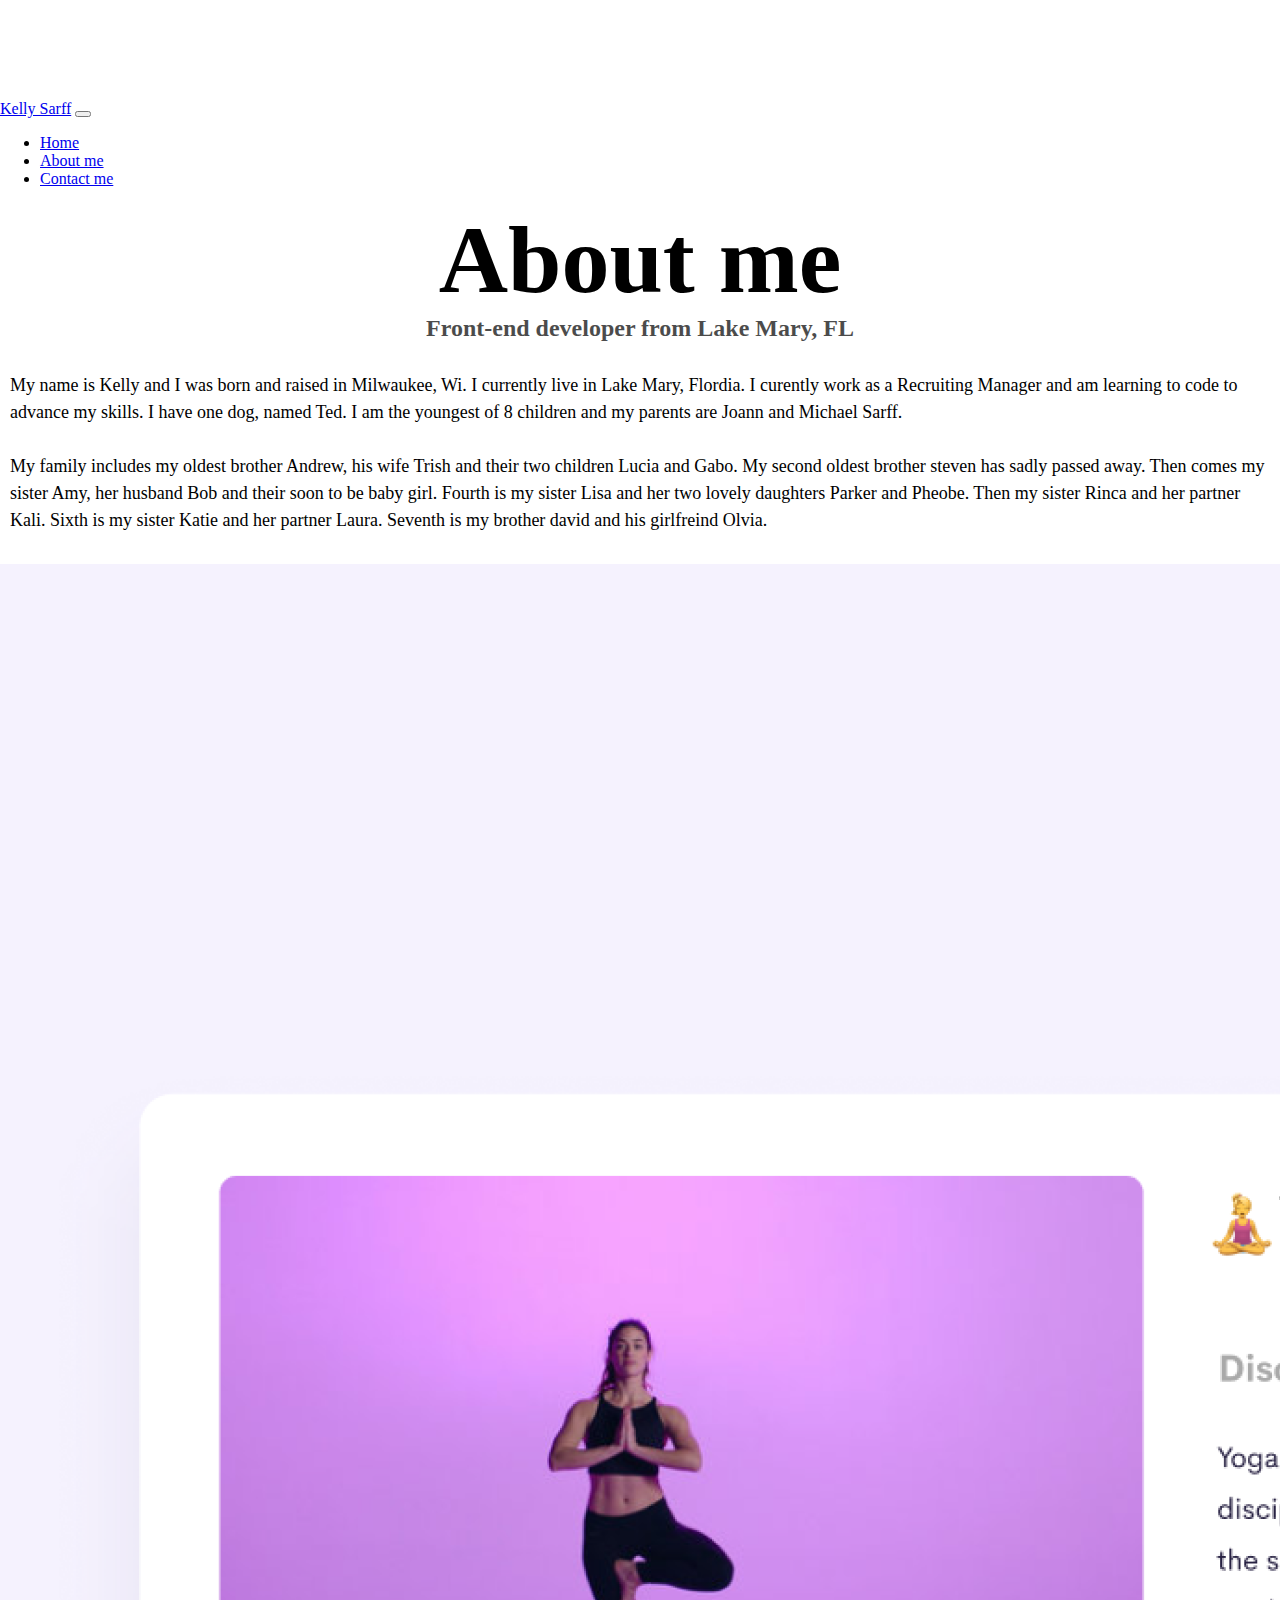
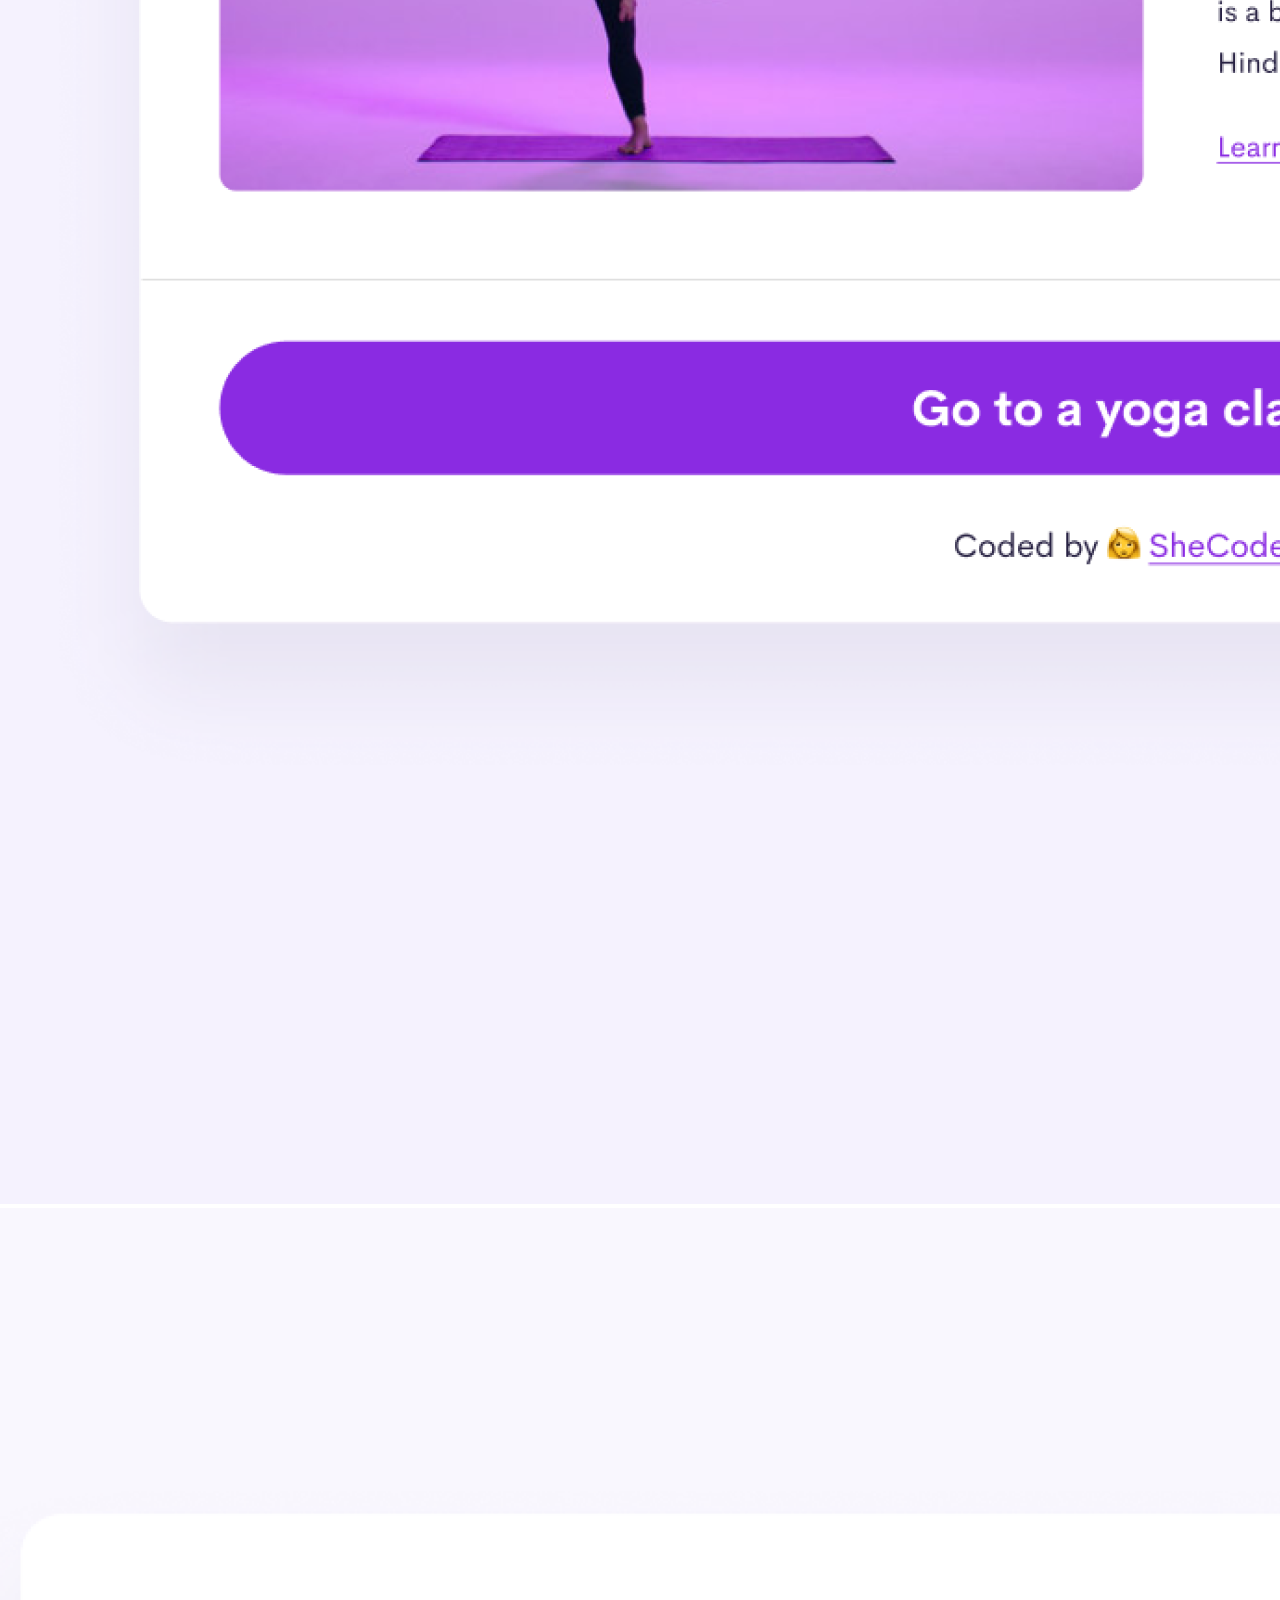
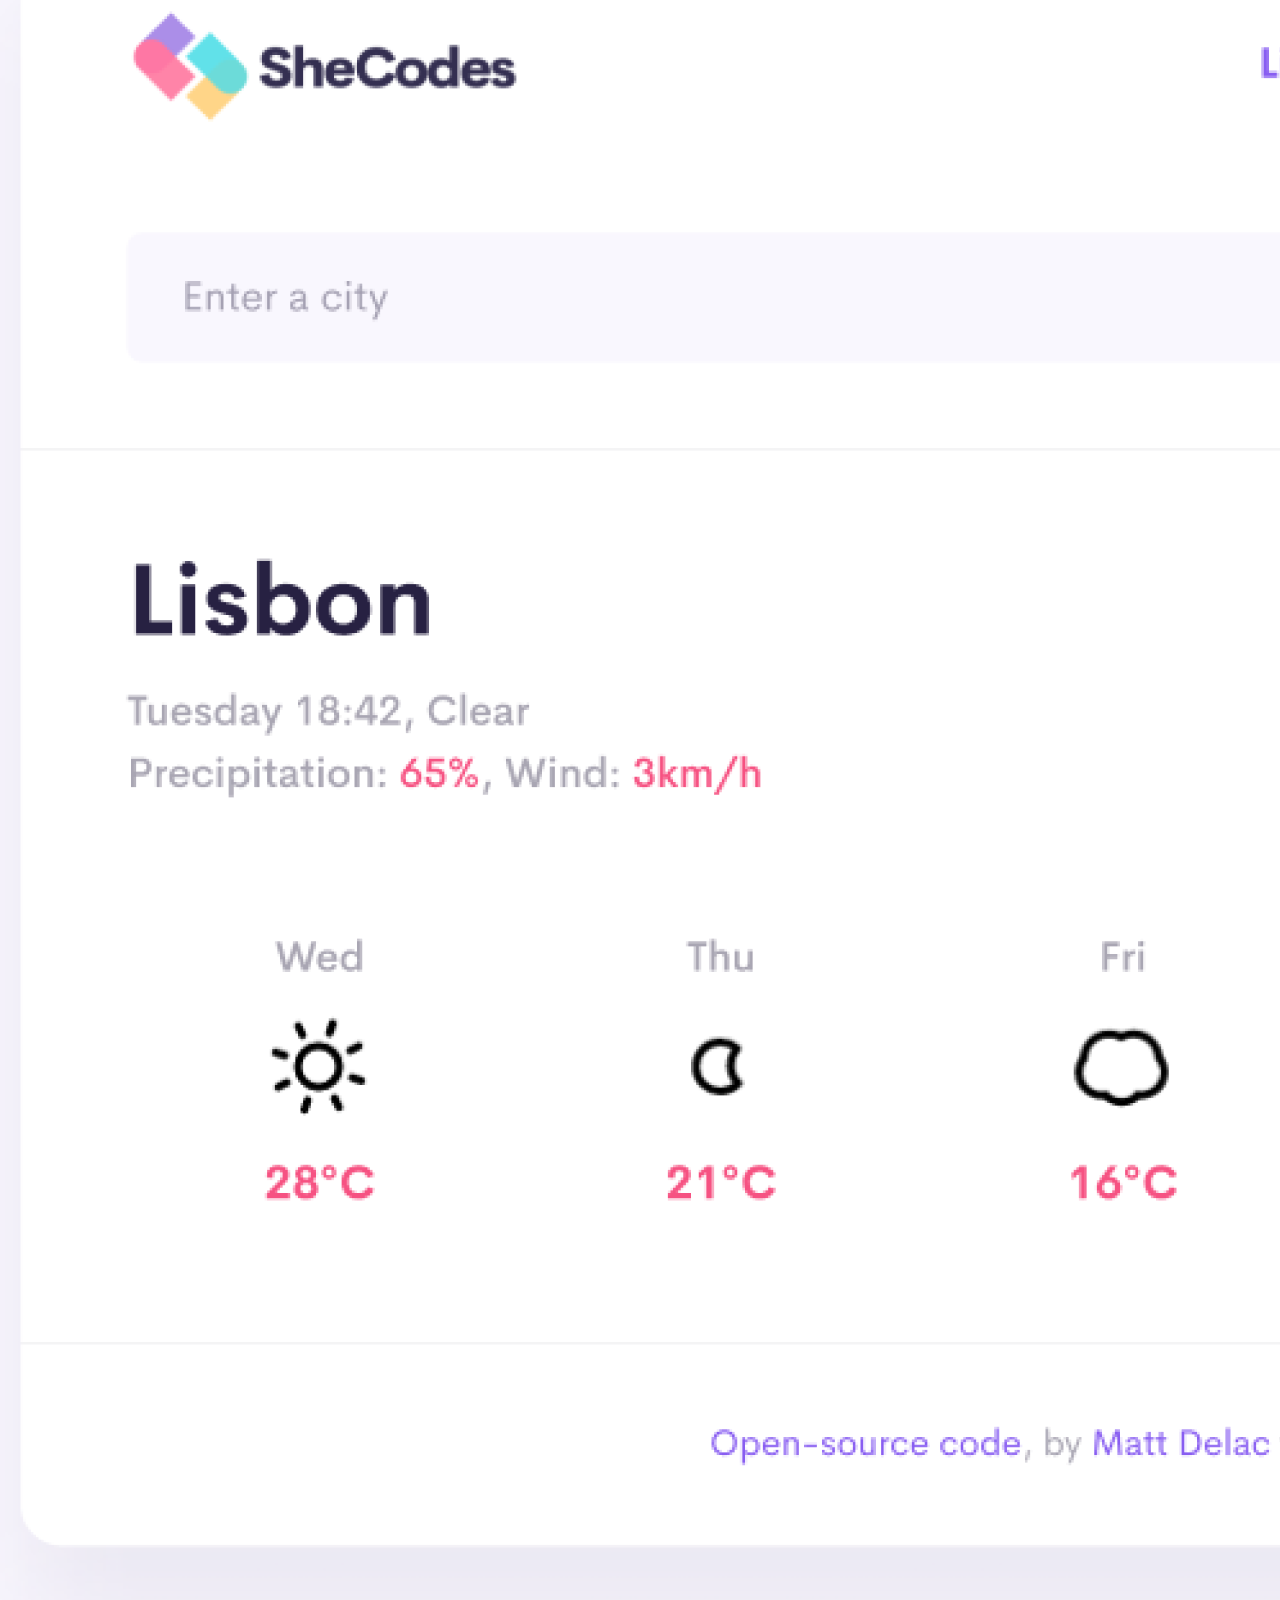
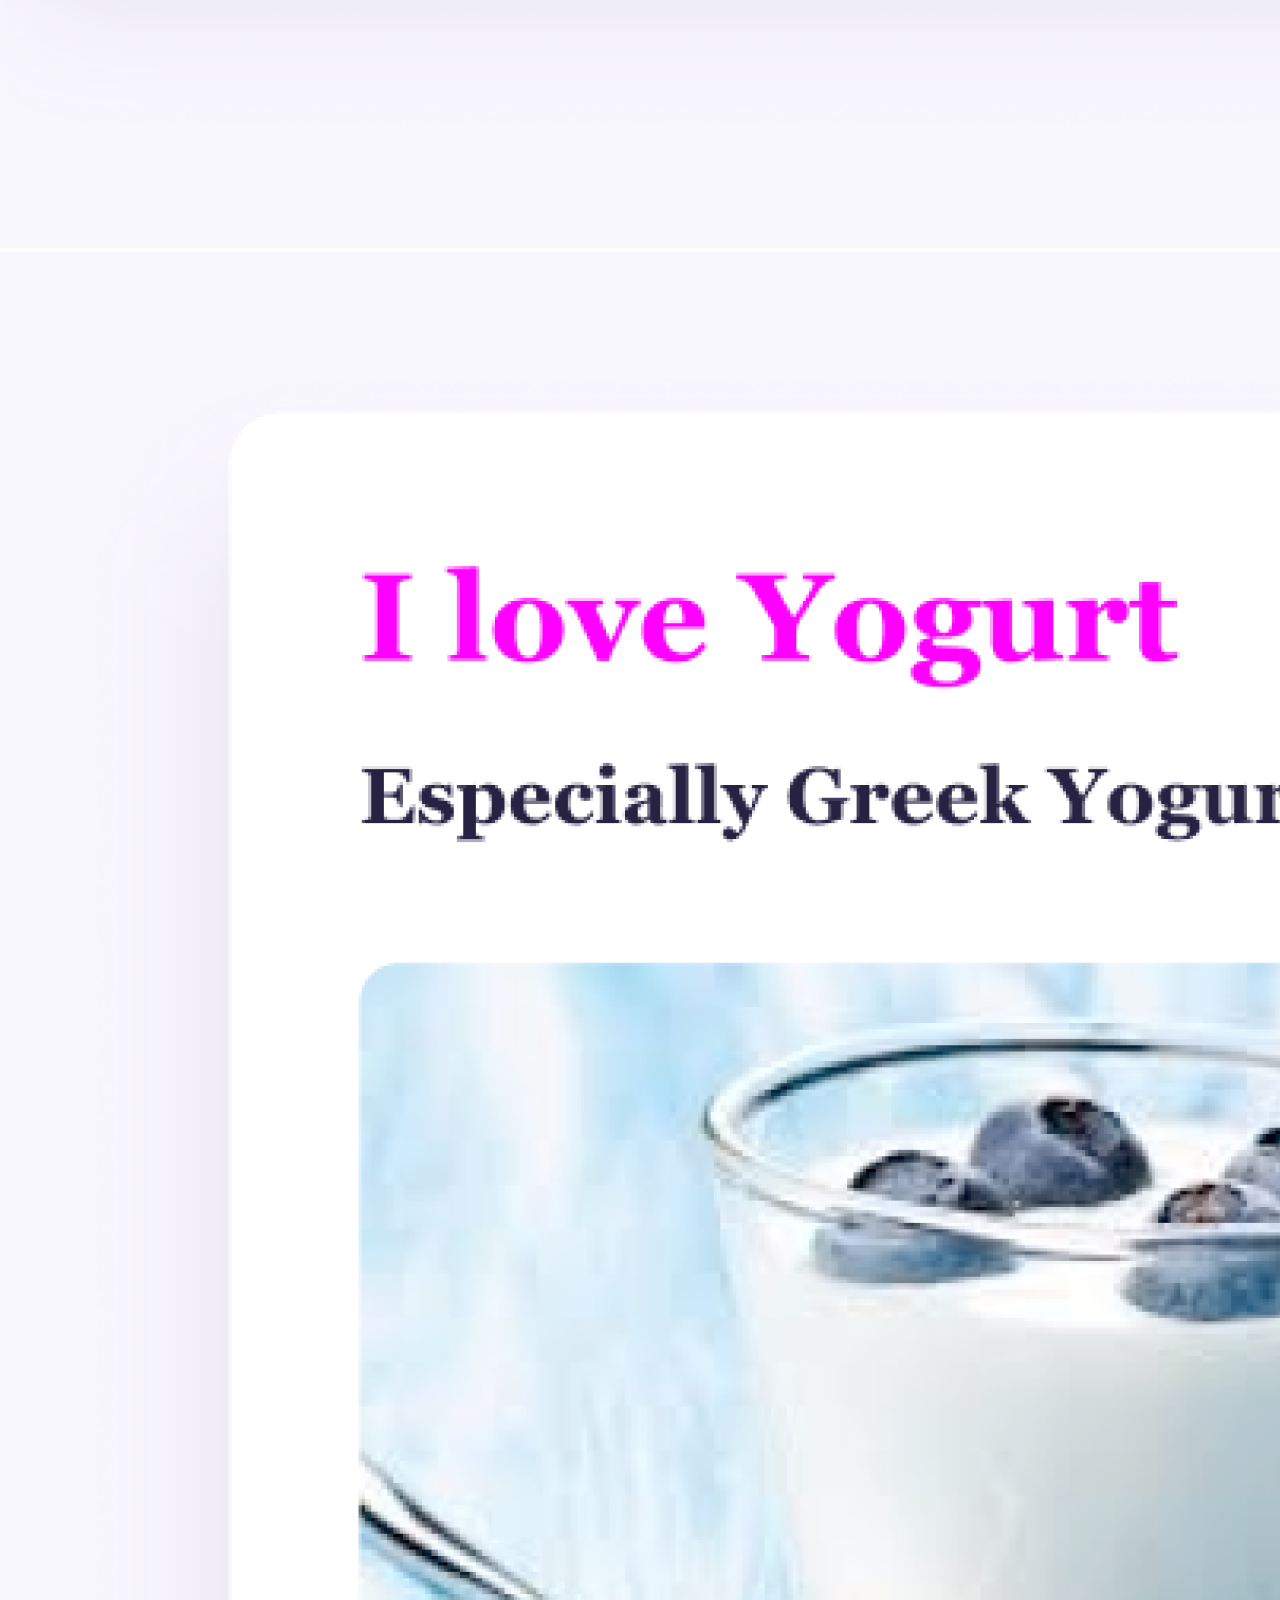
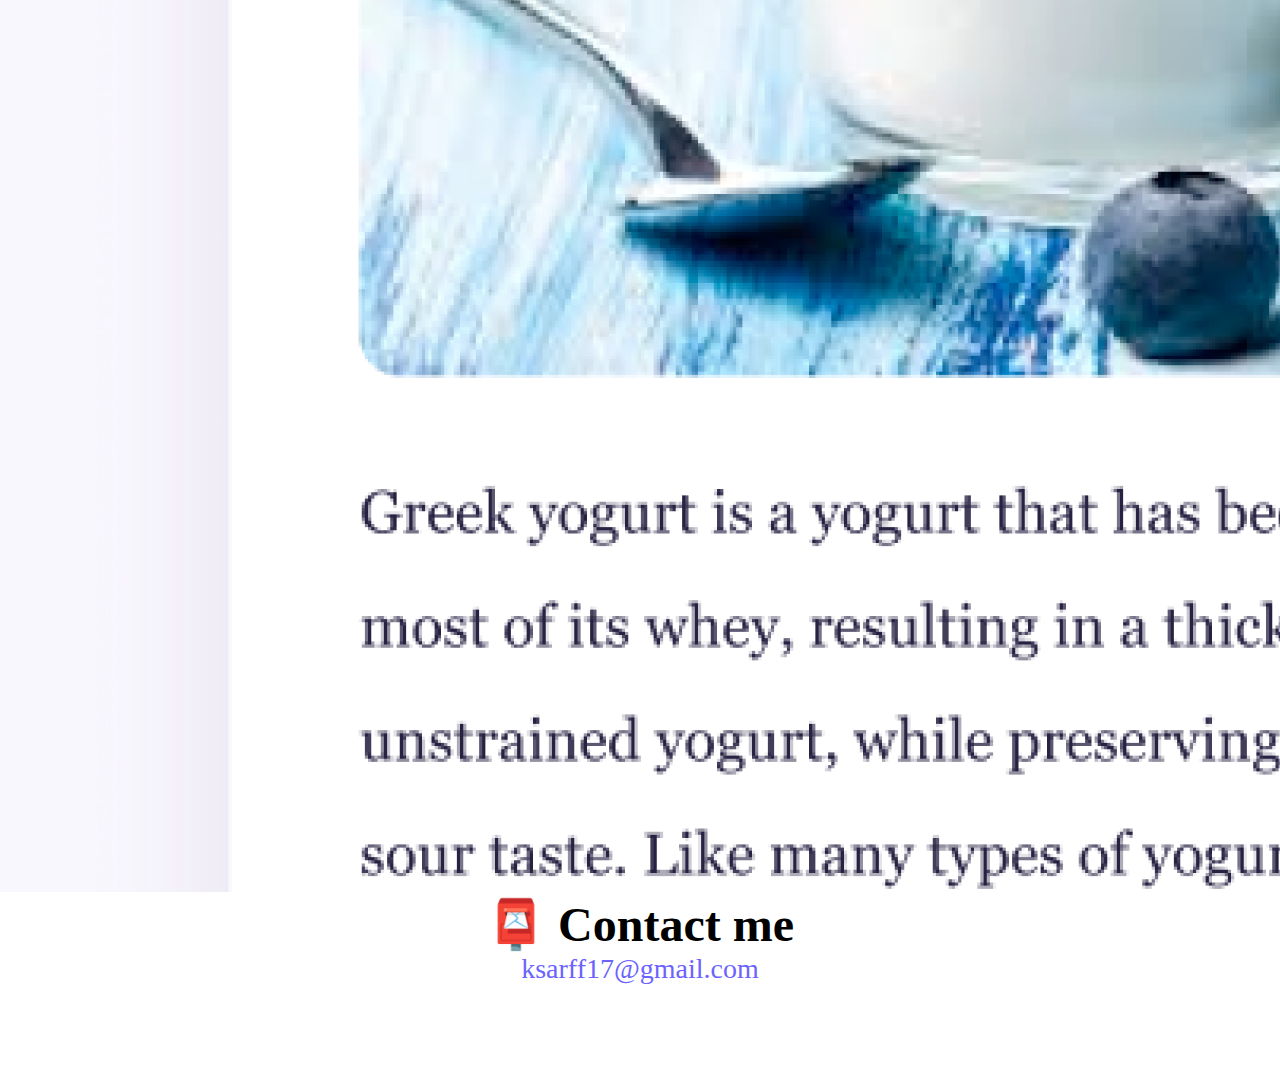
<file: about.html>
<!DOCTYPE html>
<html lang="en">
  <head>
    <meta charset="UTF-8" />
    <meta http-equiv="X-UA-Compatible" content="IE=edge" />
    <meta name="viewport" content="width=device-width, initial-scale=1.0" />
    <link
      href="https://cdn.jsdelivr.net/npm/bootstrap@5.0.0-beta2/dist/css/bootstrap.min.css"
      rel="stylesheet"
      integrity="sha384-BmbxuPwQa2lc/FVzBcNJ7UAyJxM6wuqIj61tLrc4wSX0szH/Ev+nYRRuWlolflfl"
      crossorigin="anonymous"
    />
    <script
      src="https://cdn.jsdelivr.net/npm/bootstrap@5.0.0-beta2/dist/js/bootstrap.bundle.min.js"
      integrity="sha384-b5kHyXgcpbZJO/tY9Ul7kGkf1S0CWuKcCD38l8YkeH8z8QjE0GmW1gYU5S9FOnJ0"
      crossorigin="anonymous"
    ></script>
    <link rel="stylesheet" href="/style.css" />
    <title>About me - Kelly Sarff</title>
    <meta
      name="description"
      content="About Kelly Sarff, a front-end developer based in Lake Mary, Florida"
    />
  </head>   
  <body>
    <nav class="navbar navbar-expand-lg navbar-light bg-light fixed-top">
      <div class="container">
        <a class="navbar-brand" href="/" title="Homepage">Kelly Sarff</a>
        <button
          class="navbar-toggler"
          type="button"
          data-bs-toggle="collapse"
          data-bs-target="#navbarNav"
          aria-controls="navbarNav"
          aria-expanded="false"
          aria-label="Toggle navigation"
        >
          <span class="navbar-toggler-icon"></span>
        </button>
        <div class="collapse navbar-collapse" id="navbarNav">
          <ul class="navbar-nav">
            <li class="nav-item">
              <a class="nav-link" aria-current="page" href="/" tilte="Homepage"
                >Home</a
              >
            </li>
            <li class="nav-item">
              <a
                class="nav-link active"
                href="/about.html"
                title="About Kelly Sarff"
                >About me</a
              >
            </li>
            <li class="nav-item">
              <a
                class="nav-link"
                href="/about.html#contact"
                title="Contact Kelly Sarff"
                >Contact me</a
              >
            </li>
          </ul>
        </div>
      </div>
    </nav>
    <h1 class="text-center">About me</h1>
    <h3 class="text-center">Front-end developer from Lake Mary, FL</h3>
    <div class="about-paragraphs text-center">
      <p>
        My name is Kelly and I was born and raised in Milwaukee, Wi. I currently
        live in Lake Mary, Flordia. I curently work as a Recruiting Manager and
        am learning to code to advance my skills. I have one dog, named Ted. I
        am the youngest of 8 children and my parents are Joann and Michael
        Sarff.
        <br />
        <br />
        My family includes my oldest brother Andrew, his wife Trish and their
        two children Lucia and Gabo. My second oldest brother steven has sadly
        passed away. Then comes my sister Amy, her husband Bob and their soon to
        be baby girl. Fourth is my sister Lisa and her two lovely daughters
        Parker and Pheobe. Then my sister Rinca and her partner Kali. Sixth is
        my sister Katie and her partner Laura. Seventh is my brother david and
        his girlfreind Olvia.
    </p>
</div>
<div class="container">
  <div class="row">
    <div class="col-sm-4">
      <img
        src="/images/Yoga.png"
        class="img-fluid p-2 mb-4 shadow rounded"
        alt="Yoga project"
      />
    </div>
    <div class="col-sm-4">
      <img
        src="/images/weather.png"
        class="img-fluid p-2 mb-4 shadow rounded"
        alt="Weather project"
      />
    </div>
    <div class="col-sm-4">
      <img
        src="/images/yogurt.png"
        class="img-fluid p-2 mb-4 shadow rounded"
        alt="Yogurt project"
      />
    </div>
  </div>
</div>
<div id="contact" class="mt-5">
  <h2 class="text-center">📮 Contact me</h2>
  <a href="mailto:ksarff17@gmail.com" class="email-link">ksarff17@gmail.com</a>
</div>
</body>
</html>
</file>
<file: style.css>
:root {
    --primary-color: #6c63ff;
    --secondary-color: #f5f2fe;
    --box-shadow: 0 5px 10px rgba(0, 0, 0, 0.3);
  }
  
  body {
    margin: 100px 0;
  }
  
  h1,
  h2,
  h3 {
    margin: 0;
    text-align: center;
  }
  
  h1 {
    font-size: 96px;

  }
  
  h2 {
    font-size: 48px;
  }
  
  h3 {
    font-size: 24px;
    opacity: 0.7;
  }
  
  p {
    font-size: 18px;
    line-height: 1.5;
  }
  
  .navigation-links {
    display: flex;
    margin-top: 40px;
    justify-content: center;
  }
  
  .navigation-links a {
    margin: 20px;
  }
  
  .primary-link {
    border-radius: 4px;
    padding: 20px 15px;
    text-decoration: none;
    text-transform: capitalize;
    background: var(--primary-color);
    box-shadow: var(--box-shadow);
    color: white;
  }
  
  .primary-link:hover {
    color: white;
  }
  
  .secondary-link {
    border-radius: 4px;
    padding: 20px 15px;
    text-decoration: none;
    text-transform: capitalize;
    color: var(--primary-color);
    border: 1px solid var(--primary-color);
  }
  
  .homepage-link {
    color: var(--primary-color);
    text-align: center;
    display: block;
  }
  
  .about-paragraphs {
    margin: 30px 0;
  }
  
  .about-paragraphs p {
    margin: 10px;
  }
  
  .email-link {
    display: flex;
    justify-content: center;
    color: var(--primary-color);
    font-size: 28px;
    text-decoration: none;
  }
  
  .email-link:hover {
    text-decoration: underline;
  }
  
  @media (max-width: 576px) {
    h1 {
      font-size: 48px;
      line-height: 1.5;
    }
  
    h2 {
      font-size: 32px;
      text-align: center;
    }
  
    p {
      text-align: center;
    }
  
    .project-link {
      display: block;
      text-align: center;
      margin: 0 20px;
    }
  }
</file>
